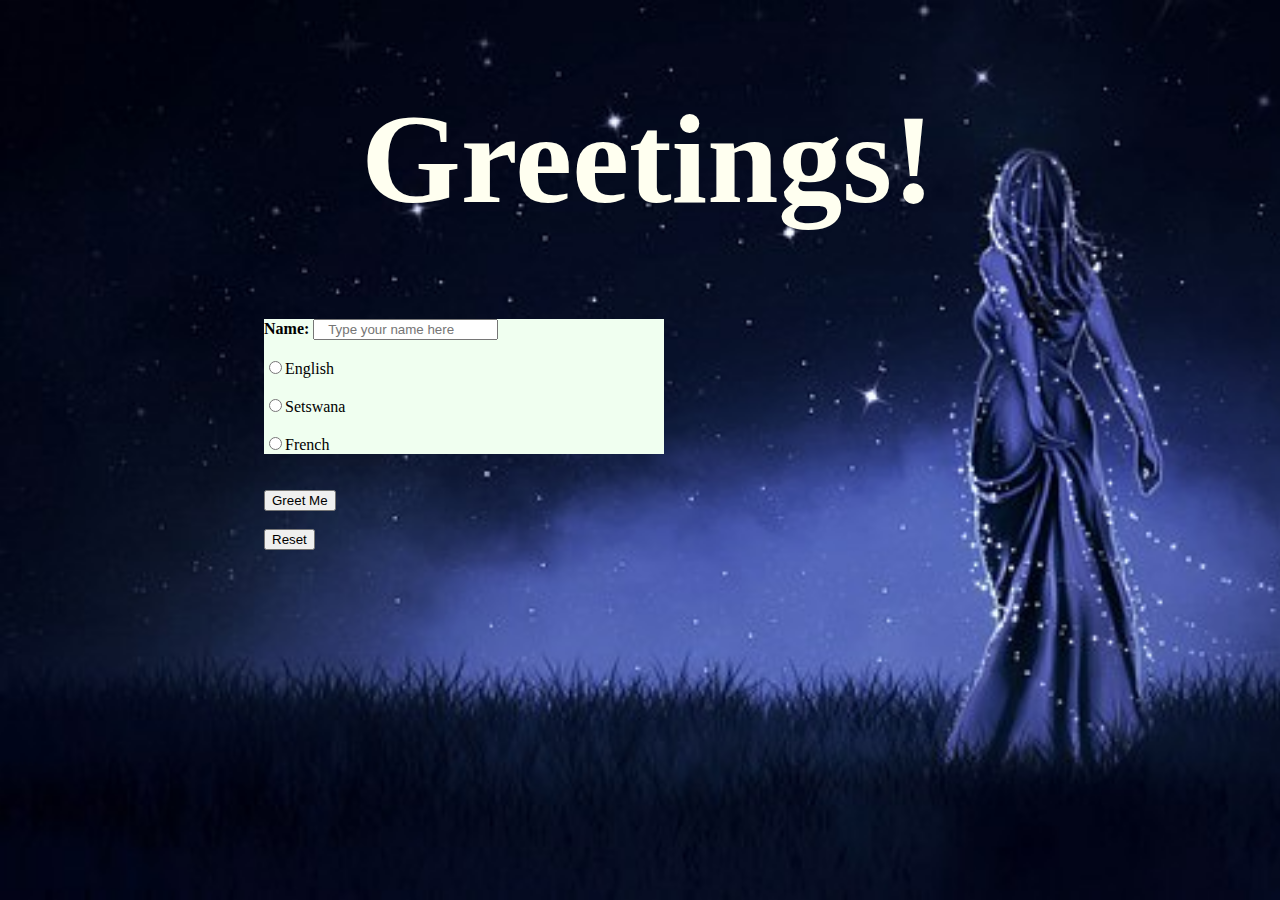
<file: index.html>
<!DOCTYPE html>
<html>

<head>
    <link rel="icon" href="download.jpg">

    <link rel="stylesheet" href="greet.css">

    <meta charset="utf-8">
    <title></title>
    <h1>Greetings!</h1>
</head>



<body>
    <div id="insert">
        <div id="greetInput">

            <label><b>Name:</b></label>
            <input id="inputText" type="text" value="" placeholder="   Type your name here"><br><br>



            <input type="radio" name="Language" value="english" id="english">English
            <br><br><input type="radio" name="Language" value="Setswana" id="Setswana">Setswana
            <br><br><input type="radio" name="Language" value="French" id="French">French

        </div>


        <br><br><button onclick="greet()">Greet Me</button><br><br>
        <button id="clearreset" type="reset" onclick="resetBtn()">Reset</button><br><br>

        <div id="outputText"></div>

        <p id="calculate"></p>

        <div id="result"></div>
    </div>

    <script src="greet.js">
    </script>
    <!--button onclick="clickCounter()" type="button">Click me!</button-->



</body>

<!--footer>
<audio controls autoplay>
  <source src = "Chandelier - Sia (cover) (mp3goo.com).mp3">

</audio>
  </footer-->



</html>
</file>
<file: greet.css>
h1{
  color:  ivory;
  text-align: center;
  font-size: 800%

}


#outputText{
  color: green;
  text-align: center;
  font-size: 800%
  text-align: left;

}

#greetInput{
background-color: honeydew;
width: 400px
}

body{
  background-image: url("Bg.jpg");
  background-attachment: fixed;
  background-size: cover;
  width: 100%;
  height: 100%;

  /*background-image: url("images/city.jpg");*/

}

#insert{
  padding-left: 20%;

  }

#btn{
  padding-left: 20%

}
</file>
